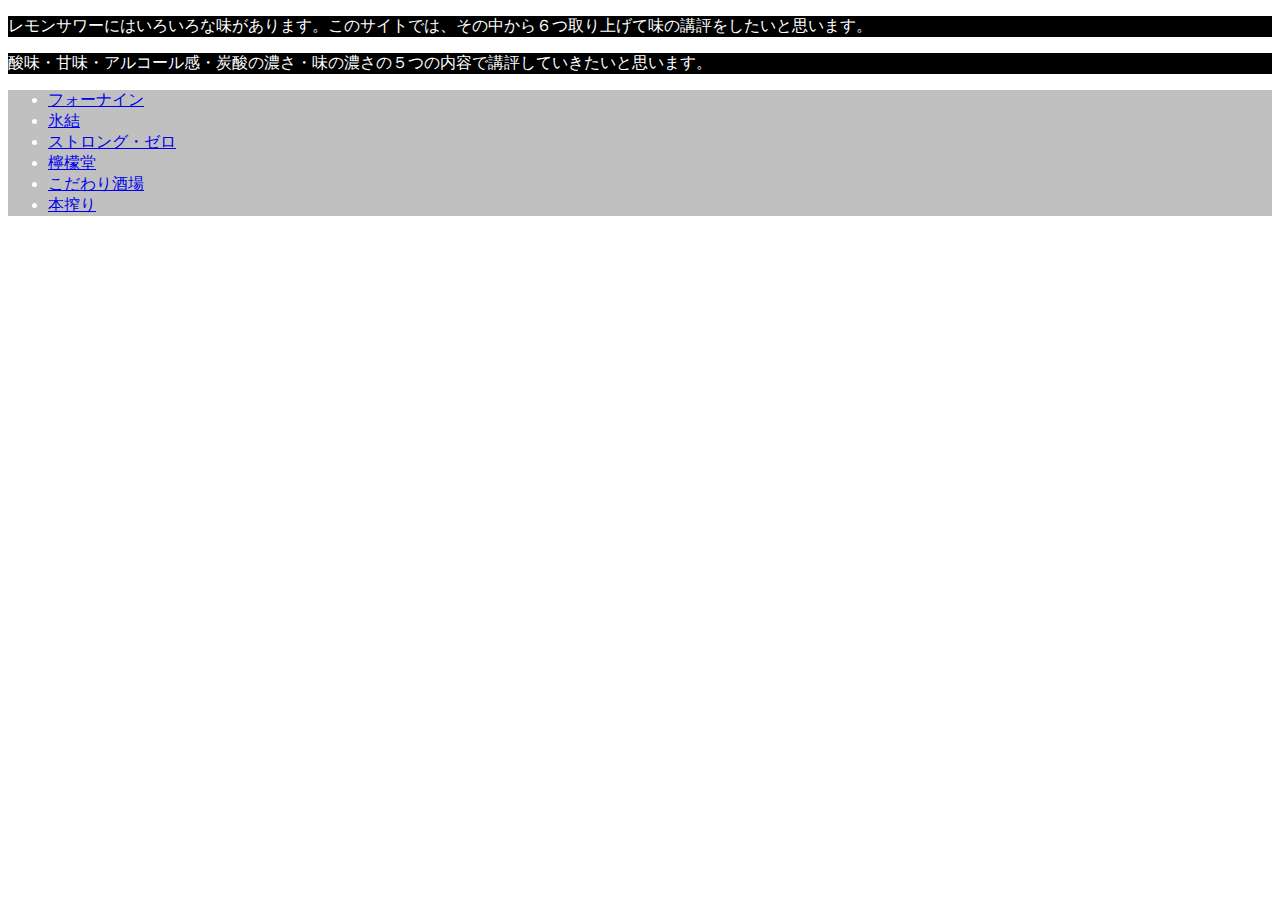
<file: index.html>
<!DOCTYPE html>
<html lang="ja">
    <head>
        <meta charset="UTF-8">
        <link rel="stylesheet" type="text/css" href="css/index.css">
        <title>レモンサワーの味講評</title>
    </head>
    <body>
        <p>レモンサワーにはいろいろな味があります。このサイトでは、その中から６つ取り上げて味の講評をしたいと思います。</p>
        <p>酸味・甘味・アルコール感・炭酸の濃さ・味の濃さの５つの内容で講評していきたいと思います。</p>
        <ul>
            <li><a href="fournine.html">フォーナイン</a></li>
            <li><a href="hyouketsu.html">氷結</a></li>
            <li><a href="strongzero.html">ストロング・ゼロ</a></li>
            <li><a href="remondo.html">檸檬堂</a></li>
            <li><a href="こだわり酒場.html">こだわり酒場</a></li>
            <li><a href="本搾り.html">本搾り</a></li>
        </ul>
    </body>
</html>
</file>
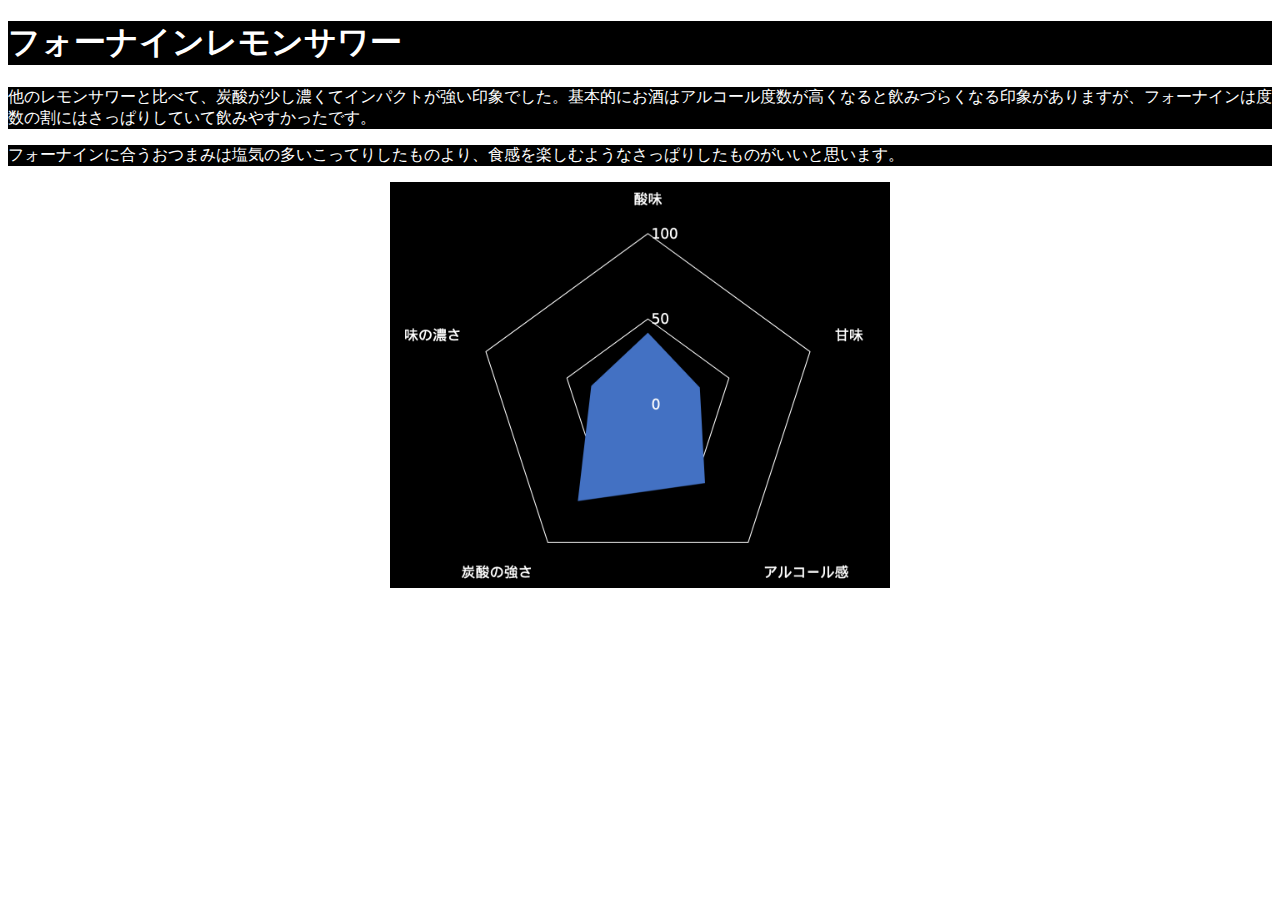
<file: fournine.html>
<!DOCTYPE html>
<html lang="ja">
    <head>
        <meta charset="UTF-8">
        <title>フォーナインレモンサワー</title>
        <link rel="stylesheet" type="text/css" href="css/index.css">
    </head>
    <body>
        <h1>
            フォーナインレモンサワー
        </h1>
        <p>
            他のレモンサワーと比べて、炭酸が少し濃くてインパクトが強い印象でした。基本的にお酒はアルコール度数が高くなると飲みづらくなる印象がありますが、フォーナインは度数の割にはさっぱりしていて飲みやすかったです。
        </p>
        <p>
            フォーナインに合うおつまみは塩気の多いこってりしたものより、食感を楽しむようなさっぱりしたものがいいと思います。
        </p>
        <div style="text-align:center;">
            <img src="image/fournine.png", width="500px">
        </div>
    </body>
</html>
</file>
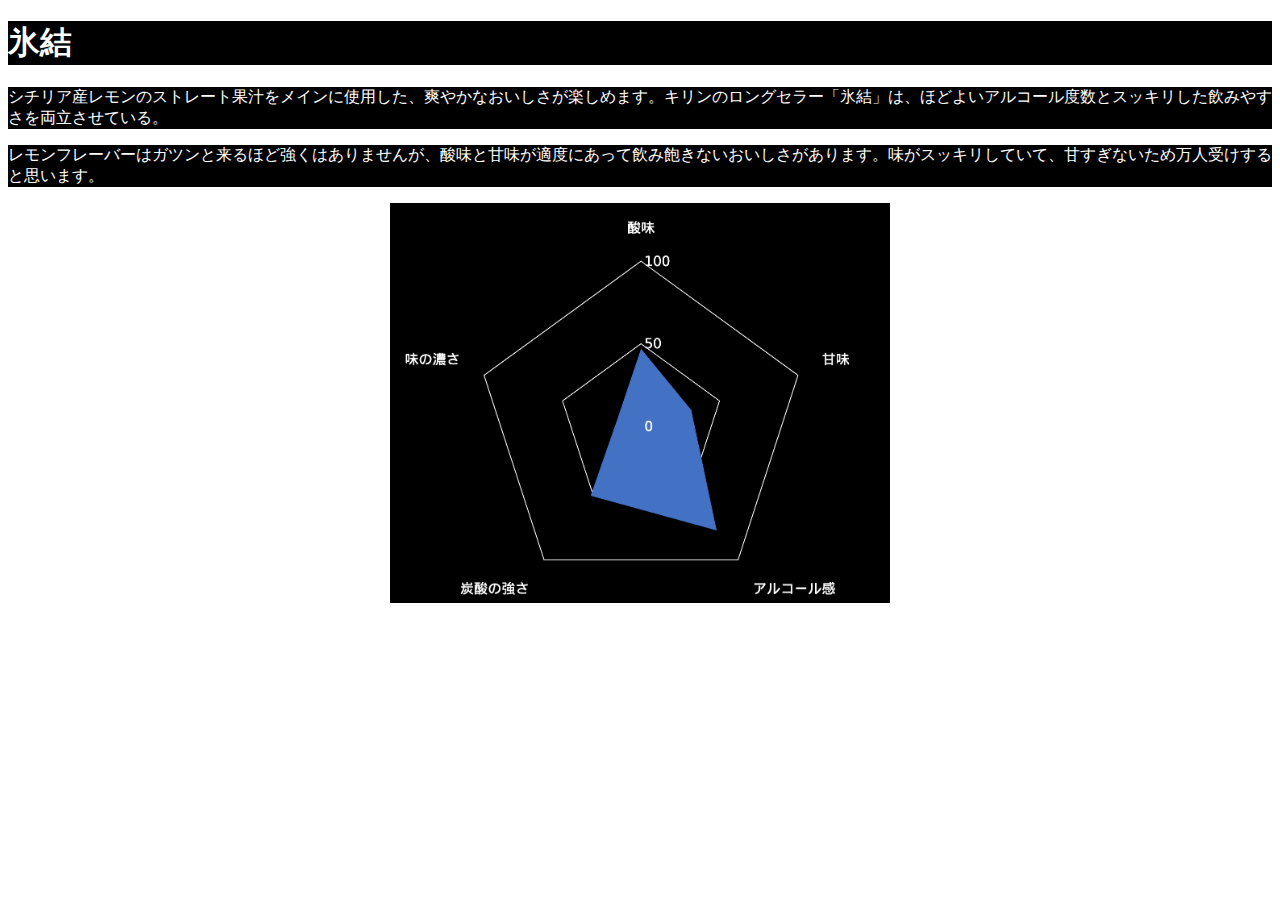
<file: hyouketsu.html>
<!DOCTYPE html>
<html lang="ja">
    <head>
        <meta charset="UTF-8">
        <title>氷結</title>
        <link rel="stylesheet" type="text/css" href="css/index.css">
    </head>
    <body>
        <h1>氷結</h1>
        <p>
            シチリア産レモンのストレート果汁をメインに使用した、爽やかなおいしさが楽しめます。キリンのロングセラー「氷結」は、ほどよいアルコール度数とスッキリした飲みやすさを両立させている。
        </p>
        <p>
            レモンフレーバーはガツンと来るほど強くはありませんが、酸味と甘味が適度にあって飲み飽きないおいしさがあります。味がスッキリしていて、甘すぎないため万人受けすると思います。
        </p>
        <div style="text-align:center;">
            <img src="image/hyoketsu.png", width="500px">
        </div>
    </body>
</html>
</file>
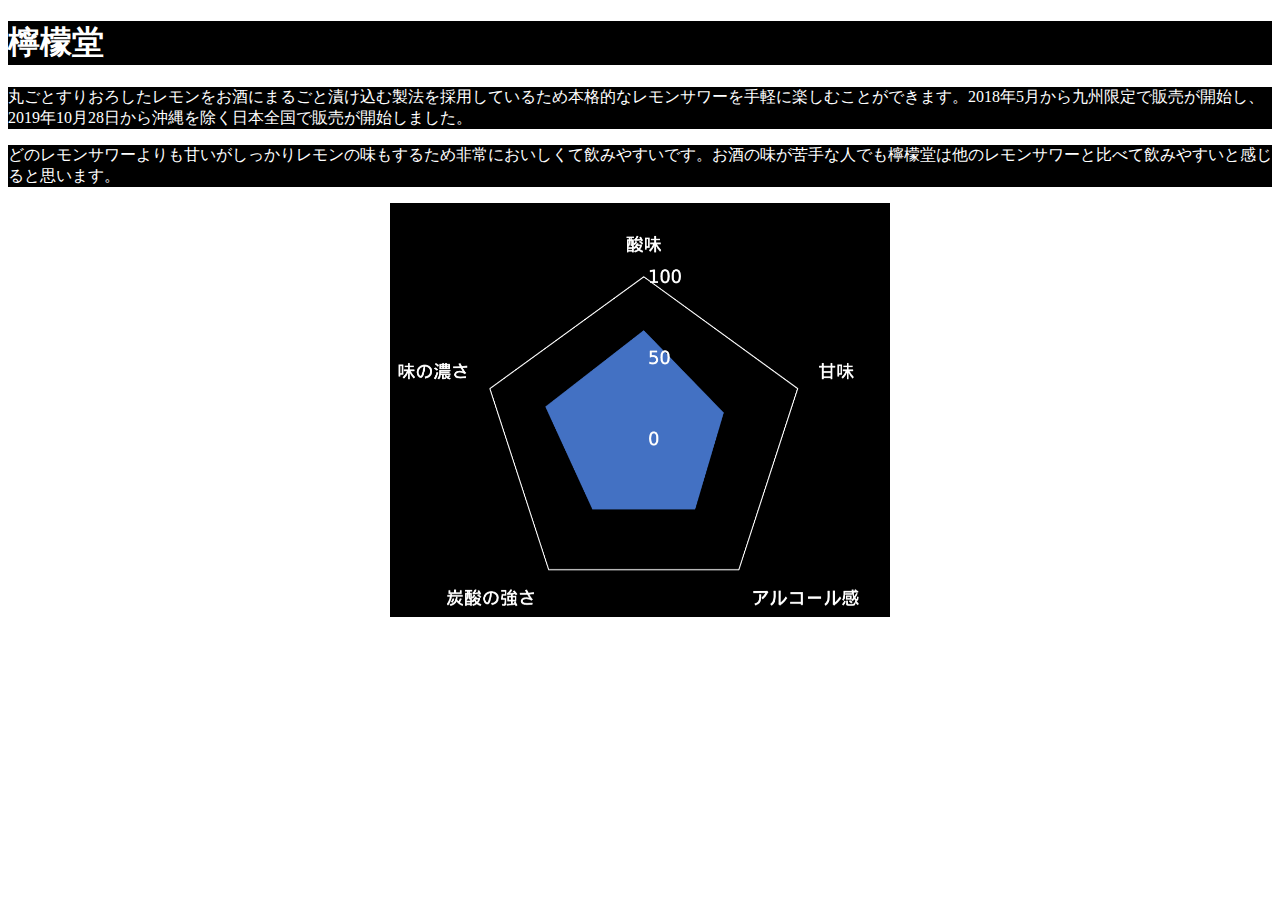
<file: remondo.html>
<!DOCTYPE html>
<html lang="ja">
    <head>
        <meta charset="UTF-8">
        <link rel="stylesheet" type="text/css" href="css/index.css">
        <title>檸檬堂</title>
    </head>
    <body>
        <h1>檸檬堂</h1>
        <p>
            丸ごとすりおろしたレモンをお酒にまるごと漬け込む製法を採用しているため本格的なレモンサワーを手軽に楽しむことができます。2018年5月から九州限定で販売が開始し、2019年10月28日から沖縄を除く日本全国で販売が開始しました。  
        </p>
        <p>
            どのレモンサワーよりも甘いがしっかりレモンの味もするため非常においしくて飲みやすいです。お酒の味が苦手な人でも檸檬堂は他のレモンサワーと比べて飲みやすいと感じると思います。
        </p>
        <div style="text-align:center;">
            <img src="image/remondo.png", width="500px">
        </div>
    </body>
</html>
</file>
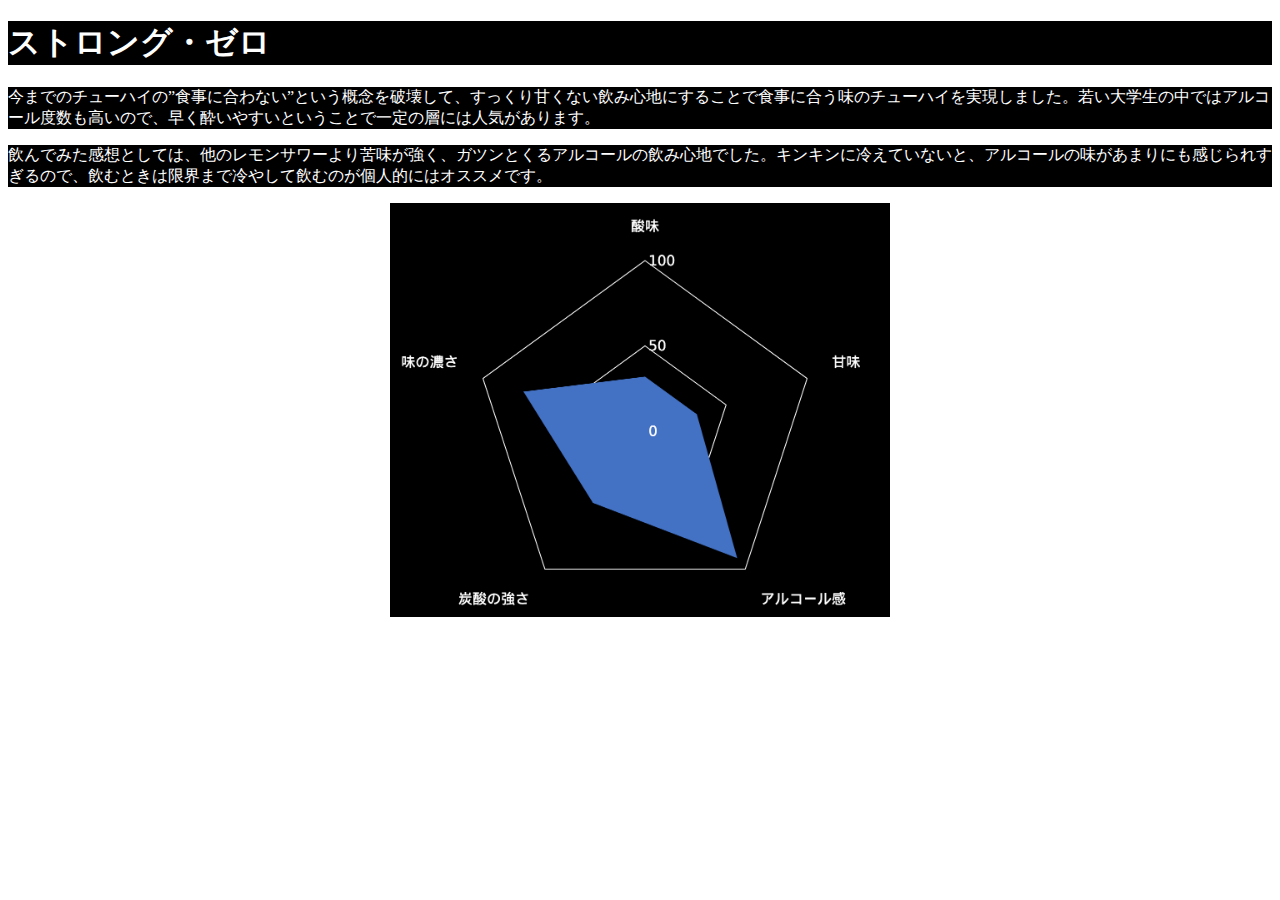
<file: strongzero.html>
<!DOCTYPE html>
<html lang="ja">
    <head>
        <meta charset="UTF-8">
        <link rel="stylesheet" type="text/css" href="css/index.css">
        <title>ストロング・ゼロ</title>
    </head>
    <body>
        <h1>ストロング・ゼロ</h1>
        <p>
            今までのチューハイの”食事に合わない”という概念を破壊して、すっくり甘くない飲み心地にすることで食事に合う味のチューハイを実現しました。若い大学生の中ではアルコール度数も高いので、早く酔いやすいということで一定の層には人気があります。
        </p>
        <p>
            飲んでみた感想としては、他のレモンサワーより苦味が強く、ガツンとくるアルコールの飲み心地でした。キンキンに冷えていないと、アルコールの味があまりにも感じられすぎるので、飲むときは限界まで冷やして飲むのが個人的にはオススメです。
        </p>
        <div style="text-align:center;">
            <img src="image/strongzero.png", width="500px">
        </div>
    </body>
</html>
</file>
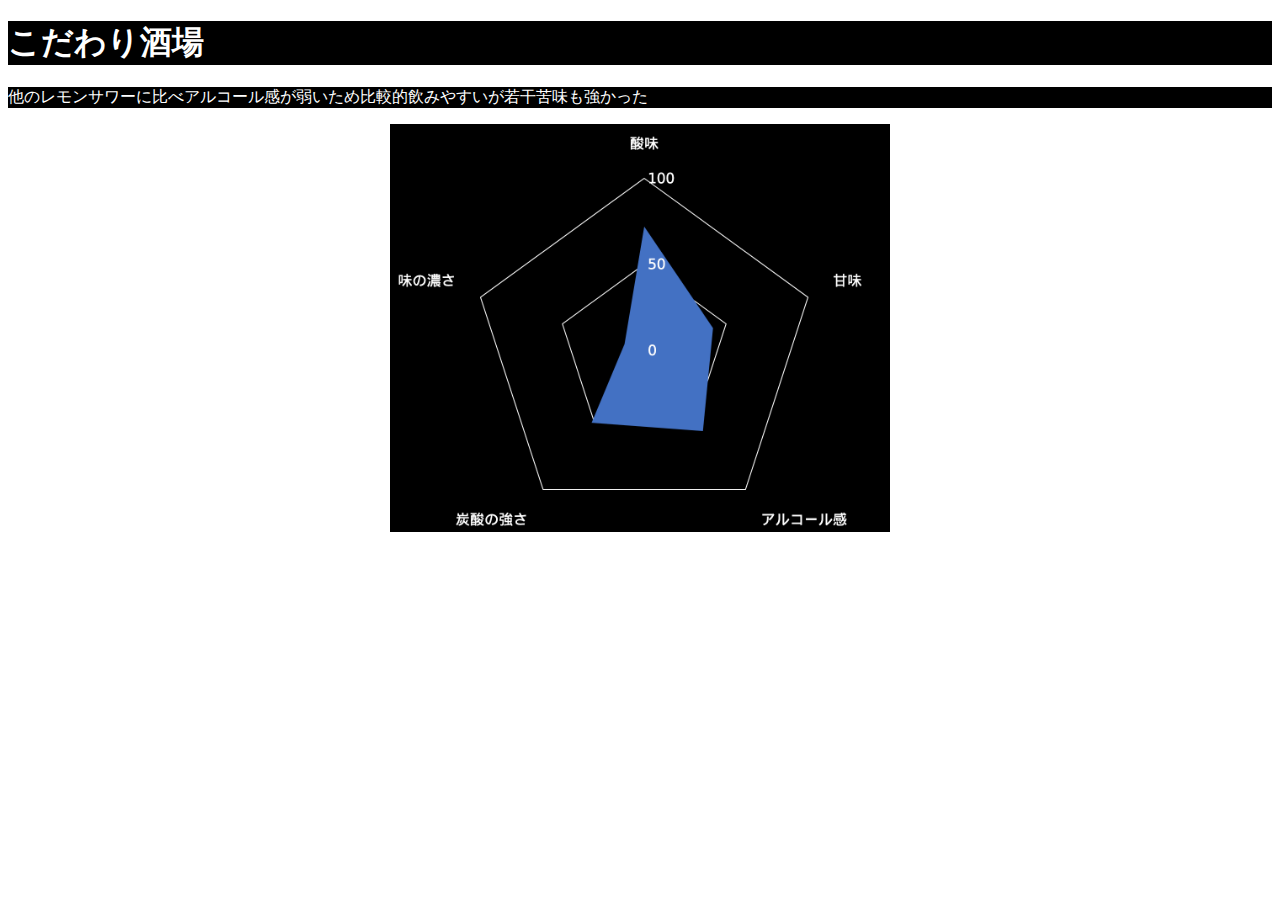
<file: こだわり酒場.html>
<!DOCTYPE html>
<html lang="ja">
    <head>
        <meta charset="UTF-8">
        <link rel="stylesheet" type="text/css" href="css/index.css">
        <title>チームで作るwebサイト</title>
    </head>
    <body>
        <h1>こだわり酒場</h1>
        <p>
            他のレモンサワーに比べアルコール感が弱いため比較的飲みやすいが若干苦味も強かった
        </p>
        <div style="text-align:center;">
            <img src="image/こだわり酒場.png", width="500px">
        </div>
    </body>
</html>
</file>
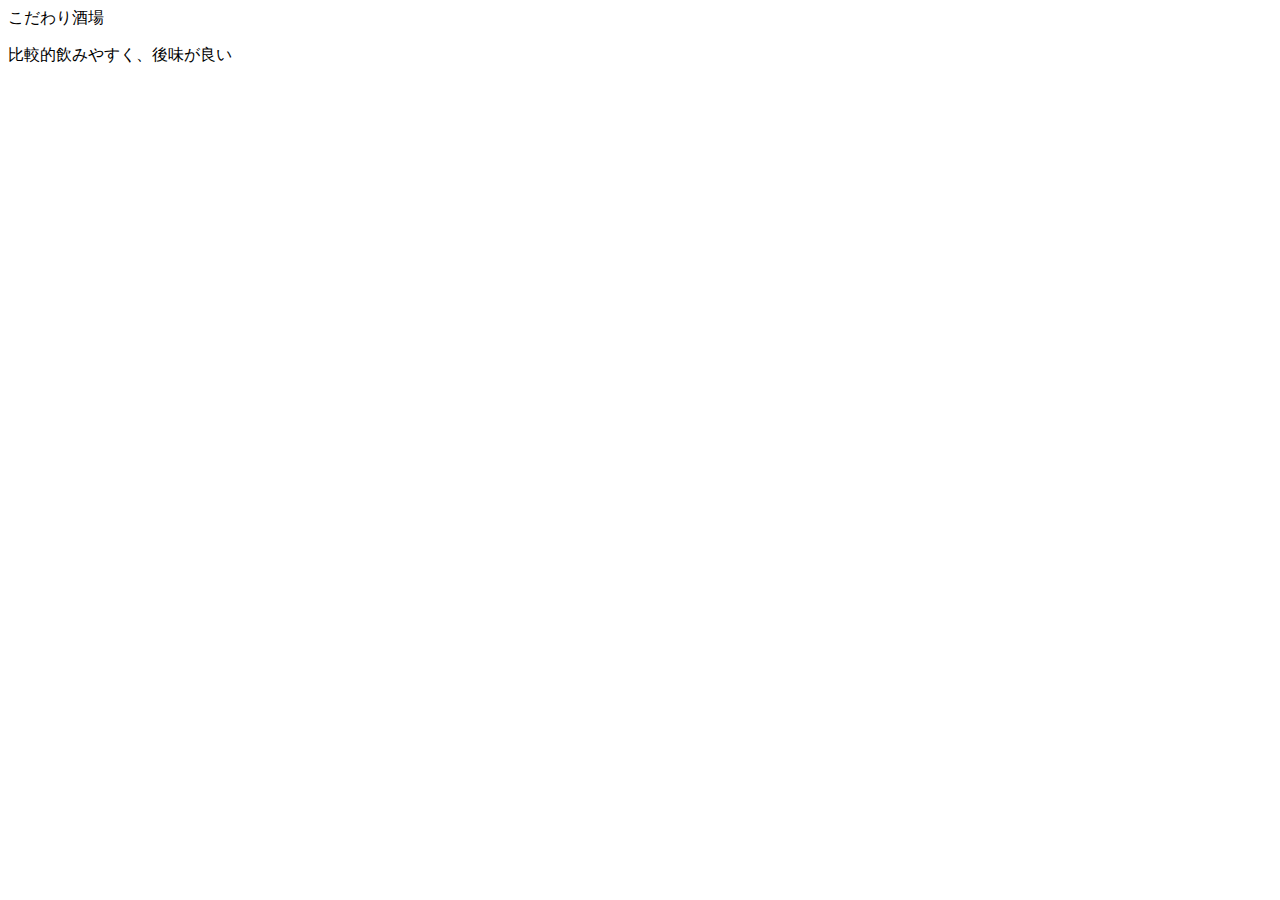
<file: チューハイ.html>
<!DOCTYPE html>
<html lang="ja">
    <head>
        <meta charset="UTF-8">
        <title>チームで作るwebサイト</title>
    </head>
    <body>
        <b1>こだわり酒場</b1>
        <p>
            比較的飲みやすく、後味が良い
        </p>
    </body>
</html>
</file>
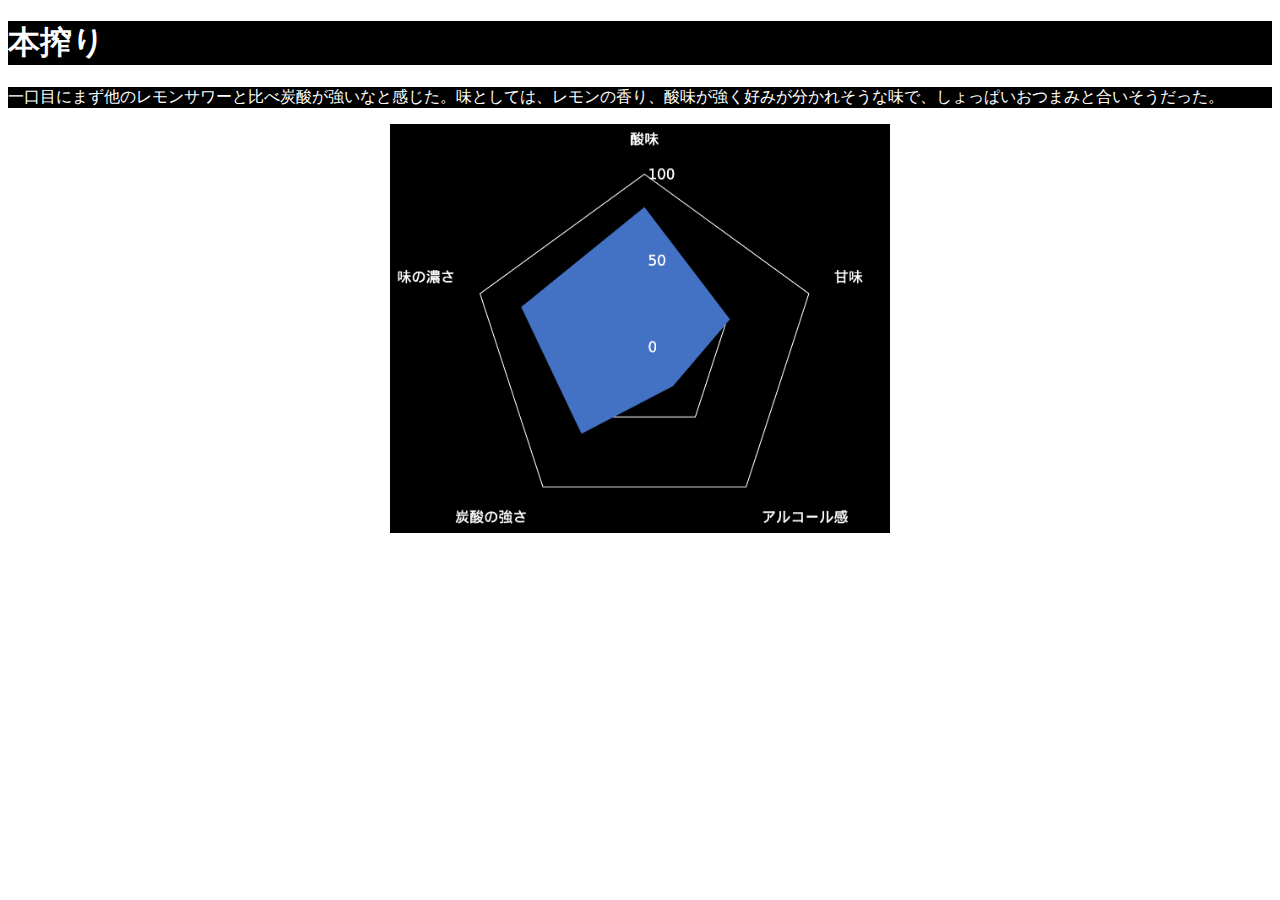
<file: 本搾り.html>
<!DOCTYPE html>
<html lang="ja">
    <head>
        <meta charset="UTF-8">
        <title>本搾り</title>
        <link rel="stylesheet" type="text/css" href="css/index.css">
    </head>
    <body>
        <h1>本搾り</h1>
        <p>
            一口目にまず他のレモンサワーと比べ炭酸が強いなと感じた。味としては、レモンの香り、酸味が強く好みが分かれそうな味で、しょっぱいおつまみと合いそうだった。
        </p>
        <div style="text-align:center;">
            <img src="image/本搾り.png", width="500px">
        </div>
    </body>
</html>
</file>
<file: css/index.css>
.red{
    color: red;
}
body {
    background-image: url("https://img1.kakaku.k-img.com/images/maga/icv/pc715/15086/img00.jpg");
    background-size: cover;
  }
h1{
    color: white;
    background-color:black;
}
  p{
    color: white;
    background-color:black;
}
ul{
    color: white;
    background-color:rgb(192, 192, 192);
}
</file>
